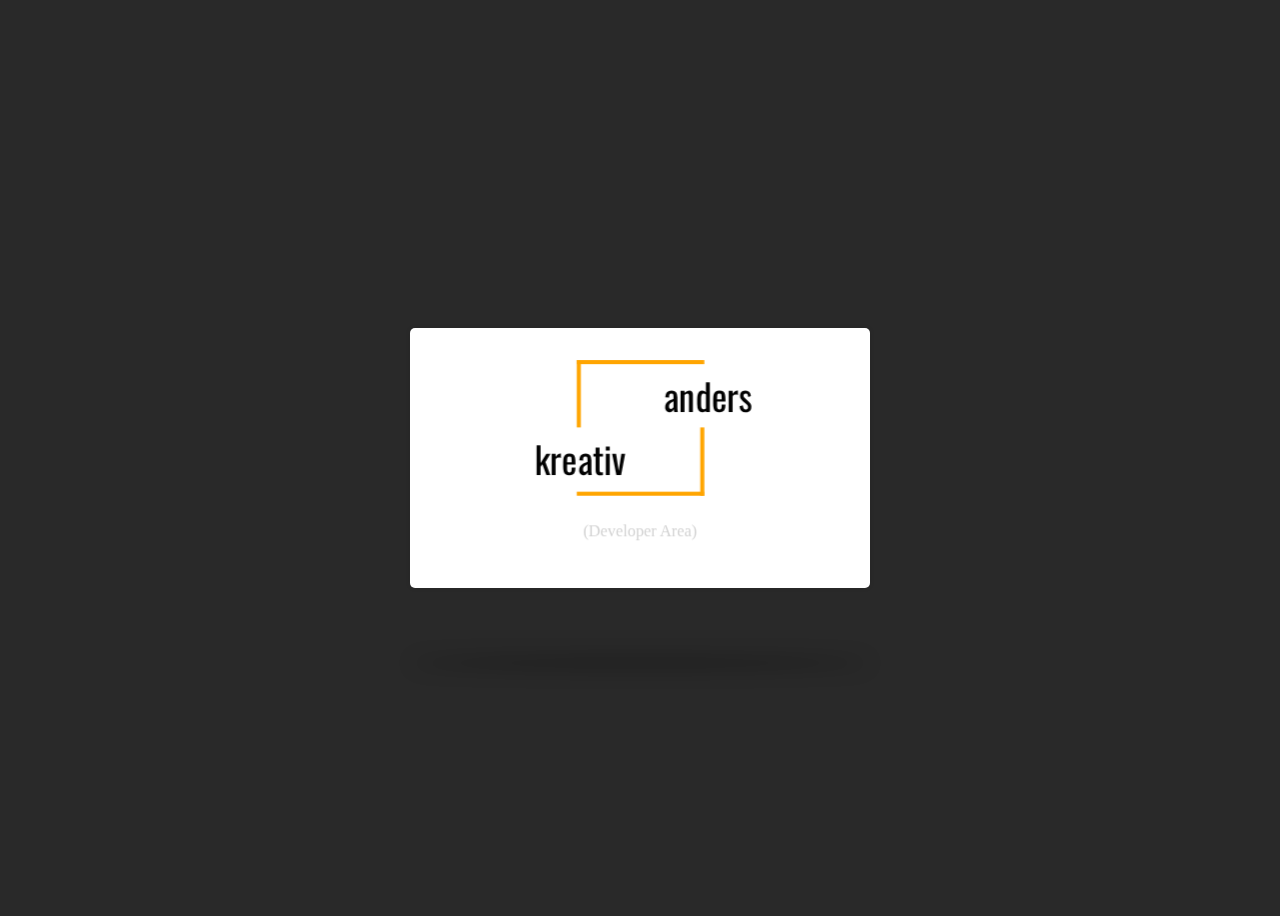
<file: index.html>
<!DOCTYPE html>
<html lang="de">

<head>
  <meta charset="UTF-8">
  <title>kreativ-anders.de</title>
  <link rel="icon" href="./favicon.svg" type="image/svg+xml">
  <link rel="icon" href="./favicon.ico" sizes="any">
  <link rel="stylesheet" href="./style.min.css">

</head>

<body>
  <div id="card" class="card">
    <div class="card-content">
      <div class="logo">
        <div class="logo-container">
          <div class="text-top">
            <span class="logo-text logo-text-top">anders</span>
          </div>
          <div class="text-bottom">
            <span class="logo-text logo-text-bottom">kreativ</span>
          </div>
        </div>
      </div>
      <br />
      <p style="color: lightgray">(Developer Area)</p>
    </div>
  </div>
  <script src="./script.min.js" defer></script>
</body>

</html>
</file>
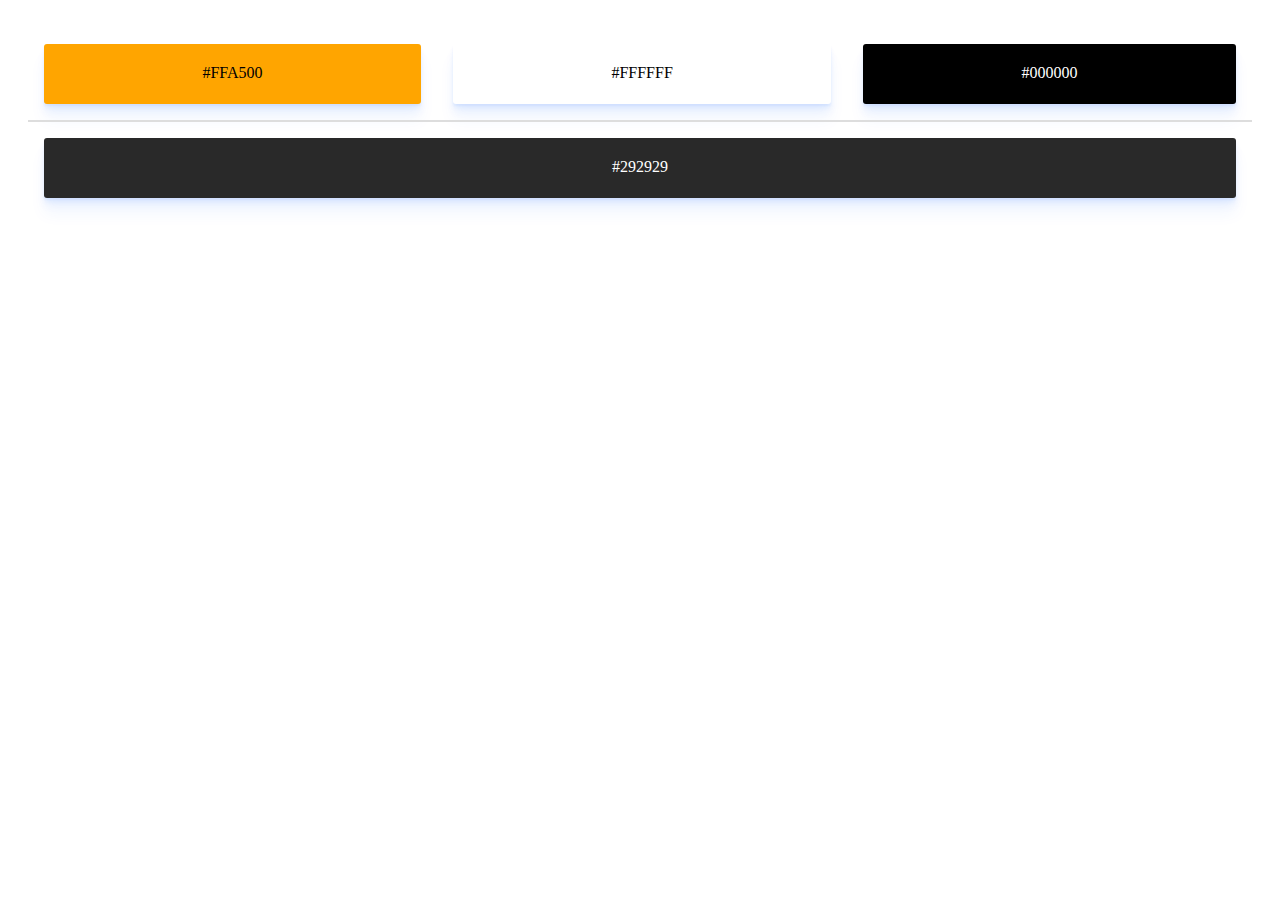
<file: colors/index.html>
<!DOCTYPE html>
<html lang="en" >
<head>
  <meta charset="UTF-8">
  <title>CodePen - kreativ-anders colors</title>
  <link rel="stylesheet" href="./style.css">

</head>
<body>
<!-- partial:index.partial.html -->
<div class="container">
  <div class="item orange">#FFA500</div>
  <div class="item white">#FFFFFF</div>
  <div class="item black">#000000</div>
  <div class="break"></div>
  <!-- break -->
  <div class="item background">#292929</div>
</div>
<!-- partial -->
  
</body>
</html>
</file>
<file: colors/style.css>
.container {
  display: flex;
  flex-wrap: wrap;
  justify-content: space-between;
  background-color: #FFFFFF;
  border-radius: 3px;
  padding: 20px 20px 5px 20px;
}

/*
Inserting this collapsed row between two flex items will make
the flex item that comes after it break to a new row
*/

.break {
  flex-basis: 100%;
  height: 0;
  margin: 0;
  border: 1px solid #ddd;
}

.item {
  border-radius: 3px;
  box-sizing: border-box;
  box-shadow: 0px 2px 2px rgba(0, 90, 250, 0.05), 0px 4px 4px rgba(0, 90, 250, 0.05), 0px 8px 8px rgba(0, 90, 250, 0.05), 0px 16px 16px rgba(0, 90, 250, 0.05);
  height: 60px;
  flex-grow: 1;
  margin: 1rem;
  text-align: center;
  padding: inherit;  
}

.orange {
  background-color: #FFA500;
}

.black {
  background-color: #000000;
  color: white;
}

.white {
  background-color: #FFFFFF;
}

.background {
  background-color: #292929;
  color: white;
}
</file>
<file: style.min.css>
@font-face{font-family:'Oswald';font-style:normal;font-weight:400;src:local(''),url('./fonts/oswald-v47-latin-regular.woff2') format('woff2'),url('./fonts/oswald-v47-latin-regular.woff') format('woff')}:root{--logo-dimension:125px;--logo-size:2.25rem;--logo-padding:4px;--logo-holo-space:20px;--border-color:#ffa500}.logo-container{width:var(--logo-dimension);height:var(--logo-dimension);margin:auto}.logo-text{height:calc(var(--logo-dimension) / 2);width:var(--logo-dimension);background-color:transparent;line-height:calc(var(--logo-dimension) / 2);display:block;font-family:"Oswald",sans-serif;text-align:center;font-size:var(--logo-size)}.text-bottom,.text-top{display:block}.text-top{border-top-style:solid;border-top-color:var(--border-color);border-top-width:var(--logo-padding);border-left-style:solid;border-left-color:var(--border-color);border-left-width:var(--logo-padding);padding-left:calc(var(--logo-dimension) / 2)}.text-bottom{border-bottom-style:solid;border-bottom-color:var(--border-color);border-bottom-width:var(--logo-padding);border-right-style:solid;border-right-color:var(--border-color);border-right-width:var(--logo-padding)}.logo-text-bottom{position:absolue;margin-left:calc(-1 * var(--logo-dimension) / 2 + var(--logo-padding))}body{background:#292929;-webkit-perspective:1000px;perspective:1000px;-webkit-transform-style:preserve-3d;transform-style:preserve-3d;display:-webkit-box;display:-ms-flexbox;display:flex;height:100vh;font-family:"Merryweather",serif}.card{pointer-events:none;-webkit-transform:translateZ(0);transform:translateZ(0);padding:30px;background:white;border-radius:5px;width:400px;height:200px;margin:auto;-webkit-transform-style:preserve-3d;transform-style:preserve-3d;-webkit-backface-visibility:hidden;backface-visibility:hidden;display:-webkit-box;display:-ms-flexbox;display:flex;-webkit-box-shadow:0 0 5px rgba(0,0,0,0.1);box-shadow:0 0 5px rgba(0,0,0,0.1);position:relative}.card:after{content:" ";position:absolute;width:100%;height:10px;border-radius:50%;left:0;bottom:-50px;-webkit-box-shadow:0 30px 20px rgba(0,0,0,0.3);box-shadow:0 30px 20px rgba(0,0,0,0.3)}.card .card-content{margin:auto;text-align:center;-webkit-transform-style:preserve-3d;transform-style:preserve-3d}.card .logo{-webkit-transform:translateZ(var(--logo-holo-space));transform:translateZ(var(--logo-holo-space))}.card p{-webkit-transform:translateZ(var(--logo-holo-space));transform:translateZ(var(--logo-holo-space));display:block}
</file>
